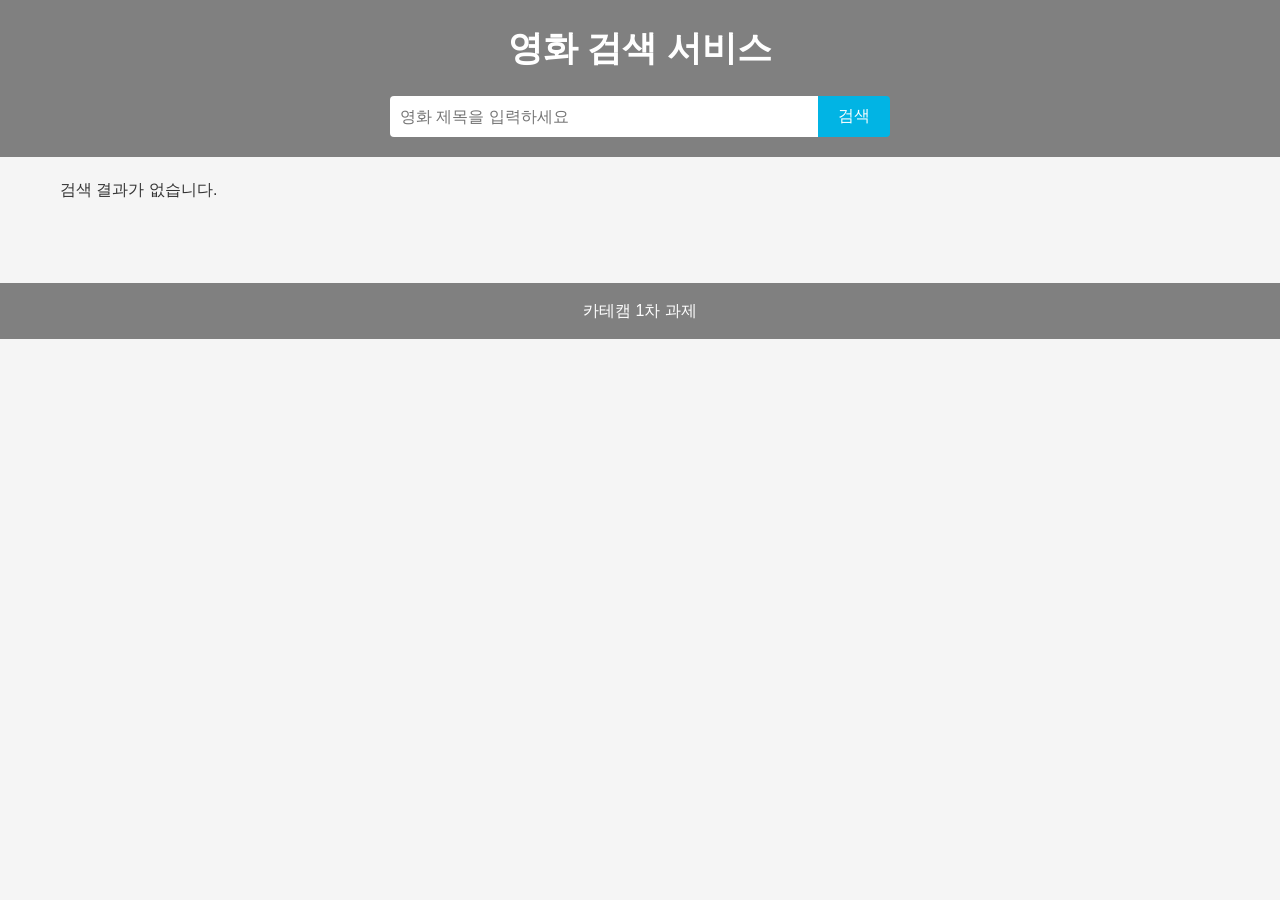
<file: index.html>
<!DOCTYPE html>
<html lang="ko">
<head>
    <meta charset="UTF-8">
    <meta name="viewport" content="width=device-width, initial-scale=1.0">
    <title>영화 검색 서비스</title>
    <link rel="stylesheet" href="css/style.css">
    <link rel="stylesheet" href="css/card.css">
    <link rel="stylesheet" href="css/modal.css">
</head>
<body>
    <header>
        <h1>영화 검색 서비스</h1>
        <div class="search-container">
            <input type="text" id="search-input" placeholder="영화 제목을 입력하세요">
            <button id="search-button">검색</button>
        </div>
    </header>

    <main>
        <div id="movie-container">
        </div>
    </main>

    <div id="movie-modal" class="modal">
        <div class="modal-content">
            <span class="close-btn">&times;</span>
            <div id="modal-details">
            </div>
        </div>
    </div>

    <footer>
        <p>카테캠 1차 과제</p>
    </footer>

    <script src="js/env.js"></script>
    <script src="js/api.js"></script>
    <script src="js/ui.js"></script>
    <script src="js/modal.js"></script>
    <script src="js/app.js"></script>
</body>
</html>
</file>
<file: css/style.css>
* {
    margin: 0;
    padding: 0;
    box-sizing: border-box;
}
body {
    font-family: 'Noto Sans KR', sans-serif;
    background-color: #f5f5f5;
    color: #333;
    line-height: 1.6;
    max-width: 100%;
    overflow-x: hidden;
}

header {
    background-color: gray;
    color: white;
    padding: 20px;
    text-align: center;
    width: 100%;
}

h1 {
    margin-bottom: 20px;
    font-size: 2rem;
}

.search-container {
    display: flex;
    max-width: 500px;
    width: 90%;
    margin: 0 auto;
}

#search-input {
    flex: 1;
    padding: 10px;
    font-size: 16px;
    border:none;
    border-radius: 4px 0 0 4px;
}

#search-button {
    padding: 10px 20px;
    background-color: #01b4e4;
    color: white;
    border: none;
    border-radius: 0 4px 4px 0;
    cursor: pointer;
    font-size: 16px;
}

#search-button:hover {
    background-color: #0099c8;
}

footer {
    background-color: gray;
    color: white;
    text-align: center;
    padding: 15px;
    width: 100%;
    position:relative;
    bottom: 0;
}
</file>
<file: css/card.css>
main {
    padding: 20px;
    width: 100%;
    max-width: 1200px;
    margin: 0 auto;
}

#movie-container {
    display: grid;
    grid-template-columns: repeat(1, 1fr);
    gap: 20px;
    justify-content: center;
    padding-bottom: 60px; 
}

@media (min-width: 576px) {
    #movie-container {
        grid-template-columns: repeat(2, 1fr);
    }
    
    h1 {
        font-size: 2.2rem;
    }
}

@media (min-width: 768px) {
    #movie-container {
        grid-template-columns: repeat(3, 1fr);
    }
    
    .movie-card {
        transition: transform 0.3s ease, box-shadow 0.3s ease;
    }
    
    .movie-card:hover {
        transform: translateY(-5px);
        box-shadow: 0 10px 20px rgba(0, 0, 0, 0.1);
    }
}

@media (min-width: 992px) {
    #movie-container {
        grid-template-columns: repeat(4, 1fr);
    }
}

.movie-card { 
    width: 100%;
    background-color: white;
    border-radius: 8px;
    overflow: hidden;
}

.movie-poster { 
    width: 100%;
    height: 0;
    padding-bottom: 150%; 
    position: relative;
    overflow: hidden;
}

.movie-poster img {
    position: absolute;
    top: 0;
    left: 0;
    width: 100%;
    height: 100%;
    object-fit: cover;
}

.movie-info { 
    padding: 16px;
}

.movie-title { 
    font-size: 18px;
    font-weight: bold;
    margin-bottom: 10px;
}

.movie-rating { 
    color: #f5c518;
    font-weight: bold;
    margin-bottom: 5px;
}

.movie-overview { 
    color: gray;
    font-size: 14px;
    line-height: 1.4;
    overflow: hidden;
    height: 60px; 
}
</file>
<file: css/modal.css>
.modal {
    display: none;
    position: fixed;
    z-index: 999;
    left: 0;
    top: 0;
    width: 100%;
    height: 100%;
    overflow: auto;
}

.modal-content {
    background-color: white;
    margin: 5% auto;
    padding: 20px;
    width: 90%;
    max-width: 800px;
    border-radius: 10px;
    position: relative;
    overflow: hidden;
}

.close-btn {
    position: absolute;
    top: 10px;
    right: 20px;
    color: gray;
    font-size: 28px;
    font-weight: bold;
    cursor: pointer;
}

.modal-poster {
    float: left;
    width: 40%;
    max-width: 300px;
    margin-right: 20px;
    border-radius: 5px;
}

.modal-details-content {
    overflow: hidden;
}

.modal-title {
    margin-top: 0;
    margin-bottom: 15px;
    color: black;
}

.modal-info {
    margin-bottom: 10px;
}

.modal-overview {
    line-height: 1.6;
}

@media (max-width: 768px) {
    .modal-content {
        margin: 10% auto;
        padding: 15px;
    }
    
    .modal-poster {
        float: none;
        display: block;
        width: 70%;
        max-width: 250px;
        margin: 0 auto 20px;
    }
    
    .modal-details-content {
        text-align: center;
    }
}
</file>
